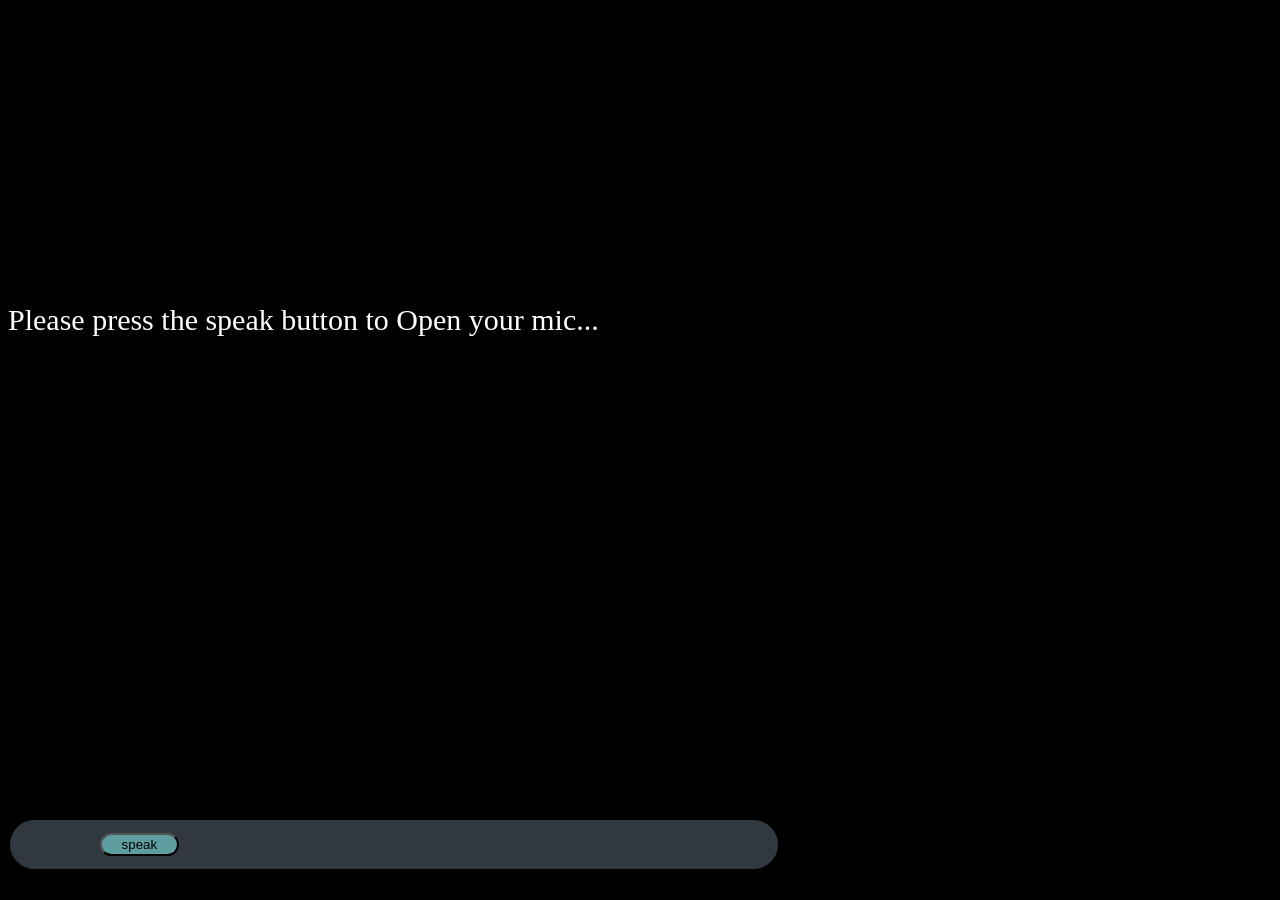
<file: templates/session.html>
<!DOCTYPE html>
<html lang="en">
<head>
    <meta charset="UTF-8">
    <meta name="viewport" content="width=device-width, initial-scale=1.0">
    <title>Interview</title>
    <link rel="stylesheet" href="../static/session.css">
</head>
<body>
    <!-- <textarea id="userresponse">Enter your text here</textarea> -->
     <div id="dialogue">
        <p>Please press the speak button to Open your mic...</p>
     </div>
     <div class="speakBtn">
        <button id="speech">speak</button>
    </div>
    <div id="person1" style="display: flex;">
    </div>
    <div id="person2" style="display: flex;"></div>
    <script src="https://cdn.socket.io/4.5.4/socket.io.min.js"></script>
    <script src="../static/sessions.js"></script>
</body>
</html>
</file>
<file: static/session.css>
.userresponse{
    /* width: 100%;
    display: flex;
    justify-content: right; */
    display: flex;
    color: white;
    background: black;
    padding: 10px;
    margin-bottom: 10px;
    border-radius: 50px;
}
.right{
    color: white;
    background: rgb(229, 6, 62);
    padding: 10px;
    margin-bottom: 10px;
    border-radius: 50px;
    width: max-content;
    justify-self: right;
    max-width: 60%;
    overflow-wrap: break-word;

}
.left{
    color: white;
    background: rgb(0, 79, 198);
    padding: 10px;
    margin-bottom: 10px;
    border-radius: 50px;
    /* width: max-content; */
    justify-self: left;
    max-width: 60%;
    overflow-wrap: break-word;
}
.meets{
    justify-self: center;
}
.speakBtn{
    position: absolute;
    bottom: 0;
    border: 2px solid black;
    width: 46%;
    margin-bottom: 29px;
    justify-self: center;
    padding: 1% 7%;
    border-radius: 60px;
    background: #32383f;
}
#speech{
    display: flex;
    justify-self: end;
    align-self: center;
    background: cadetblue;
    border-radius: 50px;
    padding: 2px 20px;
}
body{
        height: 100%;
    background: black;
    color: white;
}
#dialogue{
    margin-top: 24%;
    /* justify-self: center; */
    /* align-self: center; */
    /* vertical-align: baseline; */
    align-items: center;
    align-self: center;
    font-size: 30px;
    /* justify-self: center; */
    text-size-adjust: 25px;
    justify-self: anchor-center;
}
</file>
